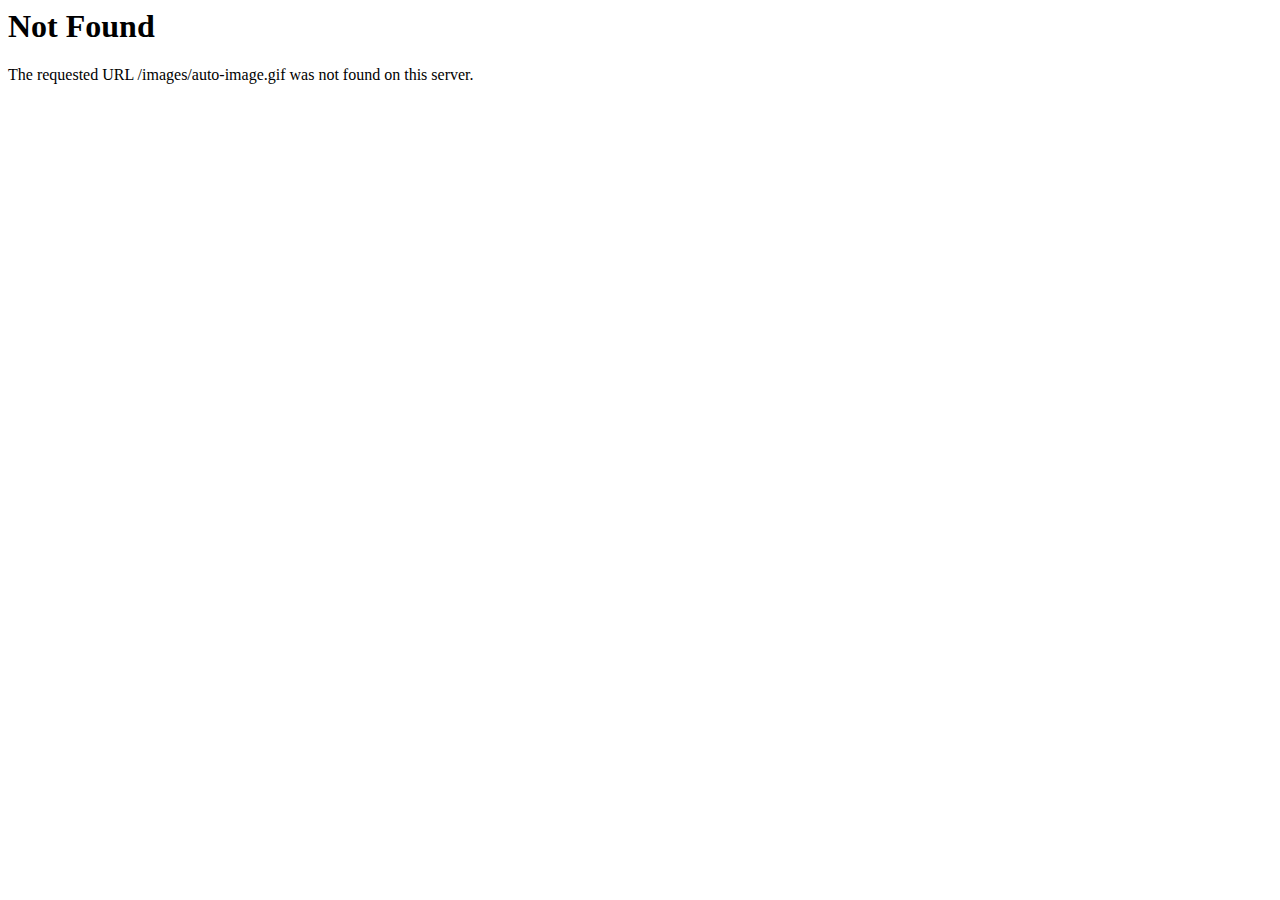
<file: images/auto-image.html>
<!DOCTYPE HTML PUBLIC "-//IETF//DTD HTML 2.0//EN">
<html><head>
<title>404 Not Found</title>
</head><body>
<h1>Not Found</h1>
<p>The requested URL /images/auto-image.gif was not found on this server.</p>
</body></html>
</file>
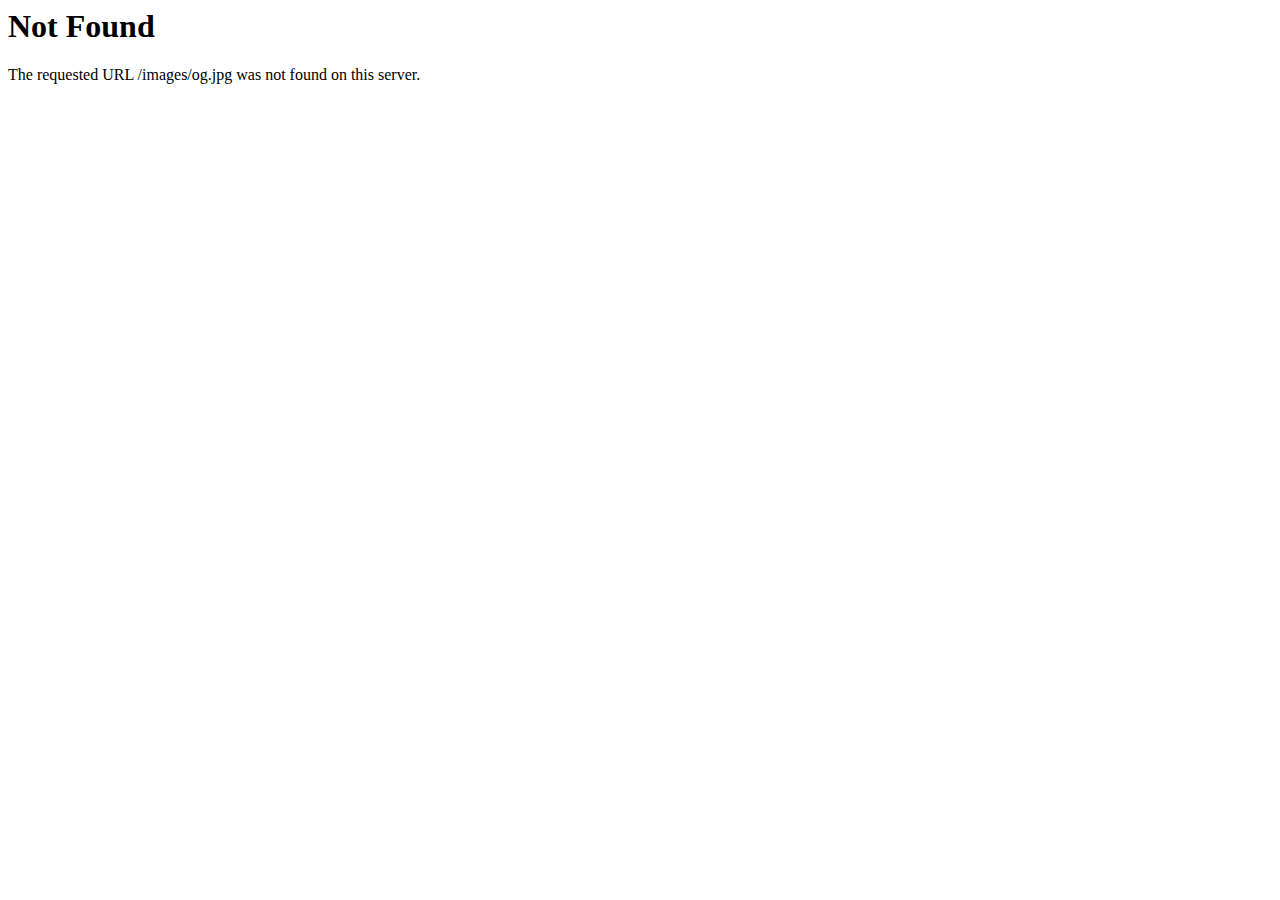
<file: images/og.html>
<!DOCTYPE HTML PUBLIC "-//IETF//DTD HTML 2.0//EN">
<html><head>
<title>404 Not Found</title>
</head><body>
<h1>Not Found</h1>
<p>The requested URL /images/og.jpg was not found on this server.</p>
</body></html>
</file>
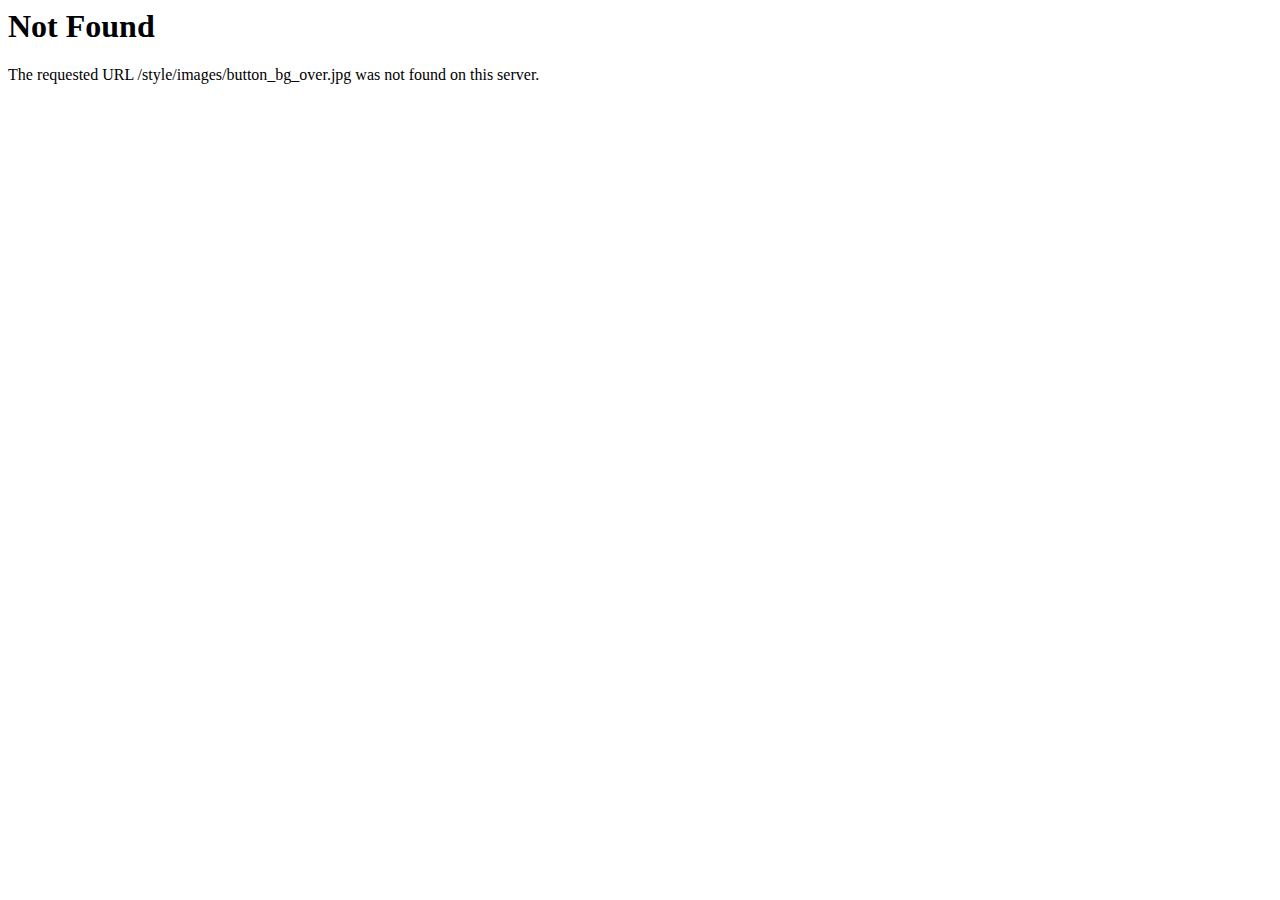
<file: style/images/button_bg_over.html>
<!DOCTYPE HTML PUBLIC "-//IETF//DTD HTML 2.0//EN">
<html><head>
<title>404 Not Found</title>
</head><body>
<h1>Not Found</h1>
<p>The requested URL /style/images/button_bg_over.jpg was not found on this server.</p>
</body></html>
</file>
